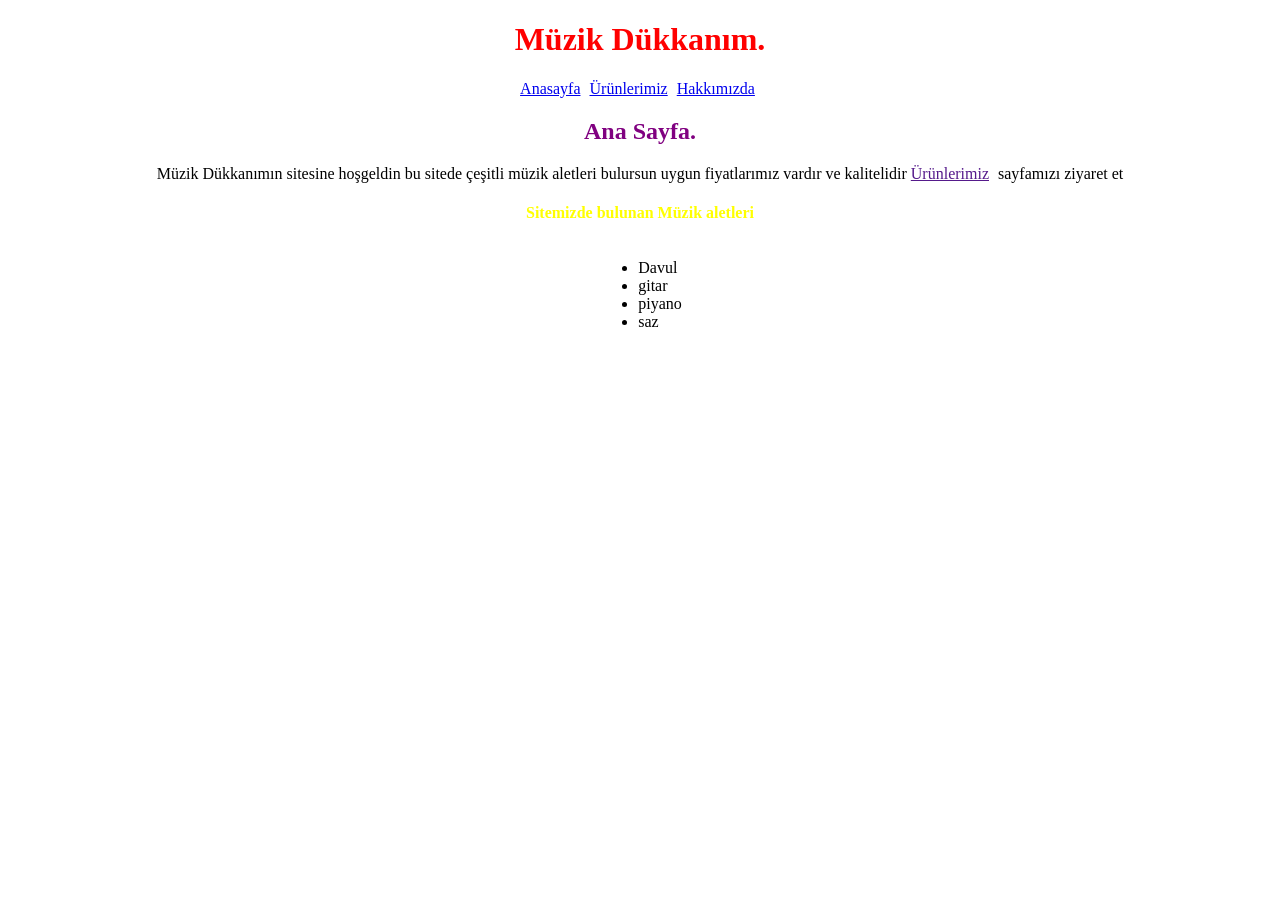
<file: index.html>
<!--açıklama satırı bu şekilde oluşturuluyor-->
<!-- <h2>www</h2> -->
<!-- <h2>bunun kısayol tuşu ctrl+ö</h2> -->
<!DOCTYPE html>
<html lang="en">
<head>
   <meta charset="UTF-8">
   <meta name="viewport" content="width=device-width, initial-scale=1.0">
   <title>Document</title>
   <link rel="stylesheet" href="style.css">
</head>
<body>
   <h1>Müzik Dükkanım.</h1>
   <a href="index.html"> Anasayfa</a>
   <a href="urunlerimiz.html">Ürünlerimiz</a>
   <a href="hakkimda.html">Hakkımızda</a>
   <h2>Ana Sayfa.</h2>
   <p>Müzik Dükkanımın sitesine hoşgeldin bu sitede çeşitli müzik aletleri bulursun uygun fiyatlarımız vardır ve kalitelidir
      <a href="">Ürünlerimiz</a> sayfamızı ziyaret et
   </p>
   <h4>Sitemizde bulunan Müzik aletleri</h5>
   <ul>
      <li>Davul</li>
      <li>gitar</li>
      <li>piyano</li>
      <li>saz</li>
   </ul>
</body>
</html>

   
   
 </body>
 </html>
</file>
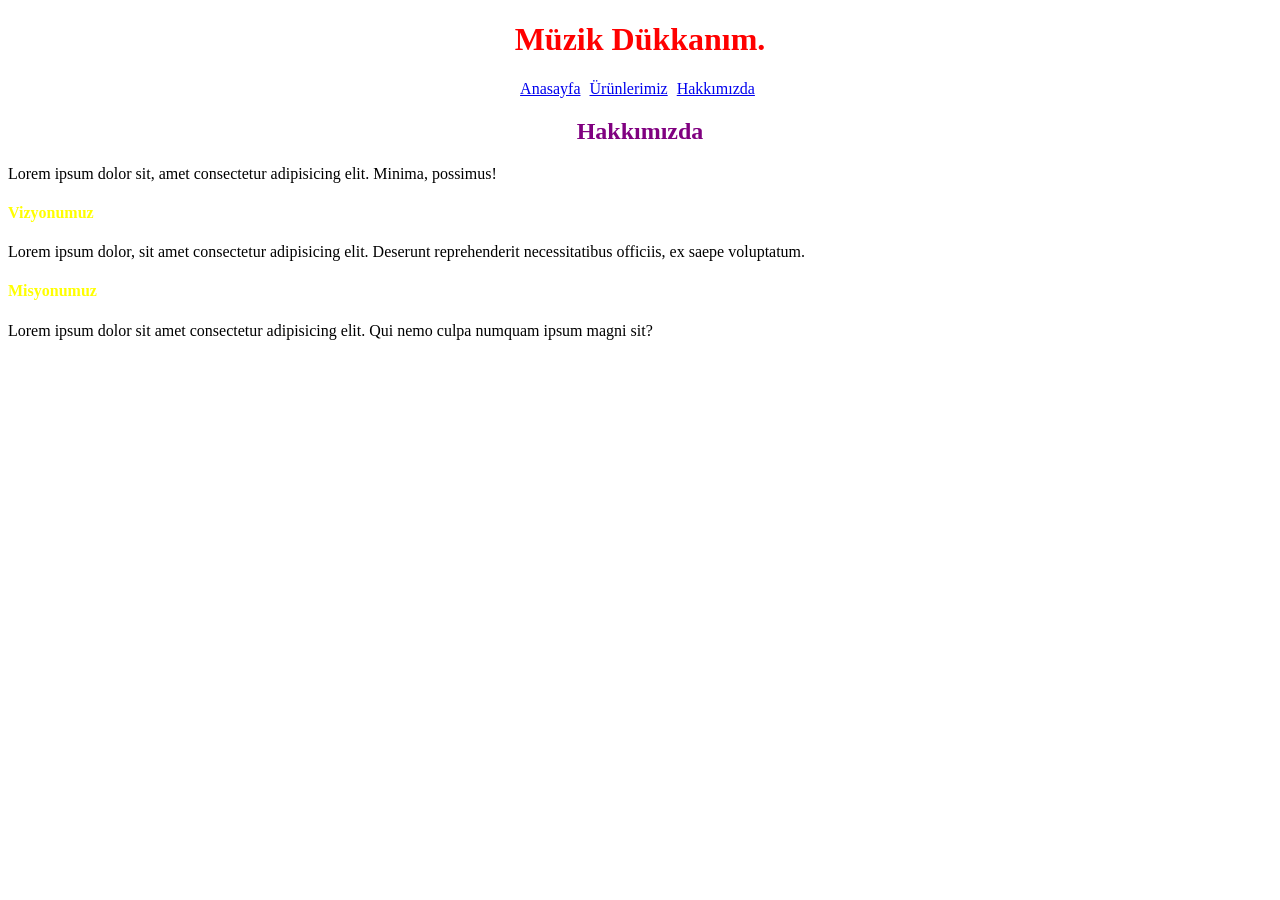
<file: hakkimda.html>
<!DOCTYPE html>
<html lang="en">
<head>
    <meta charset="UTF-8">
    <meta name="viewport" content="width=device-width, initial-scale=1.0">
    <title>Document</title>
    <link rel="stylesheet" href="style.css">
</head>
<body class="solahizala">
   <h1 class="ortala">Müzik Dükkanım.</h1>
   <div class="ortala">
        <a href="index.html"> Anasayfa</a>
        <a href="urunlerimiz.html">Ürünlerimiz</a>
        <a href="hakkimda.html">Hakkımızda</a>
   </div>
   
   <h2 class="ortala">Hakkımızda</h2>
   <p>Lorem ipsum dolor sit, amet consectetur adipisicing elit. Minima, possimus!</p>
   <h4>Vizyonumuz</h4>
   <p>Lorem ipsum dolor, sit amet consectetur adipisicing elit. Deserunt reprehenderit necessitatibus officiis, ex saepe voluptatum.</p>
   <h4>Misyonumuz</h4>
   <p>Lorem ipsum dolor sit amet consectetur adipisicing elit. Qui nemo culpa numquam ipsum magni sit?</p>
</body>
</html>
</file>
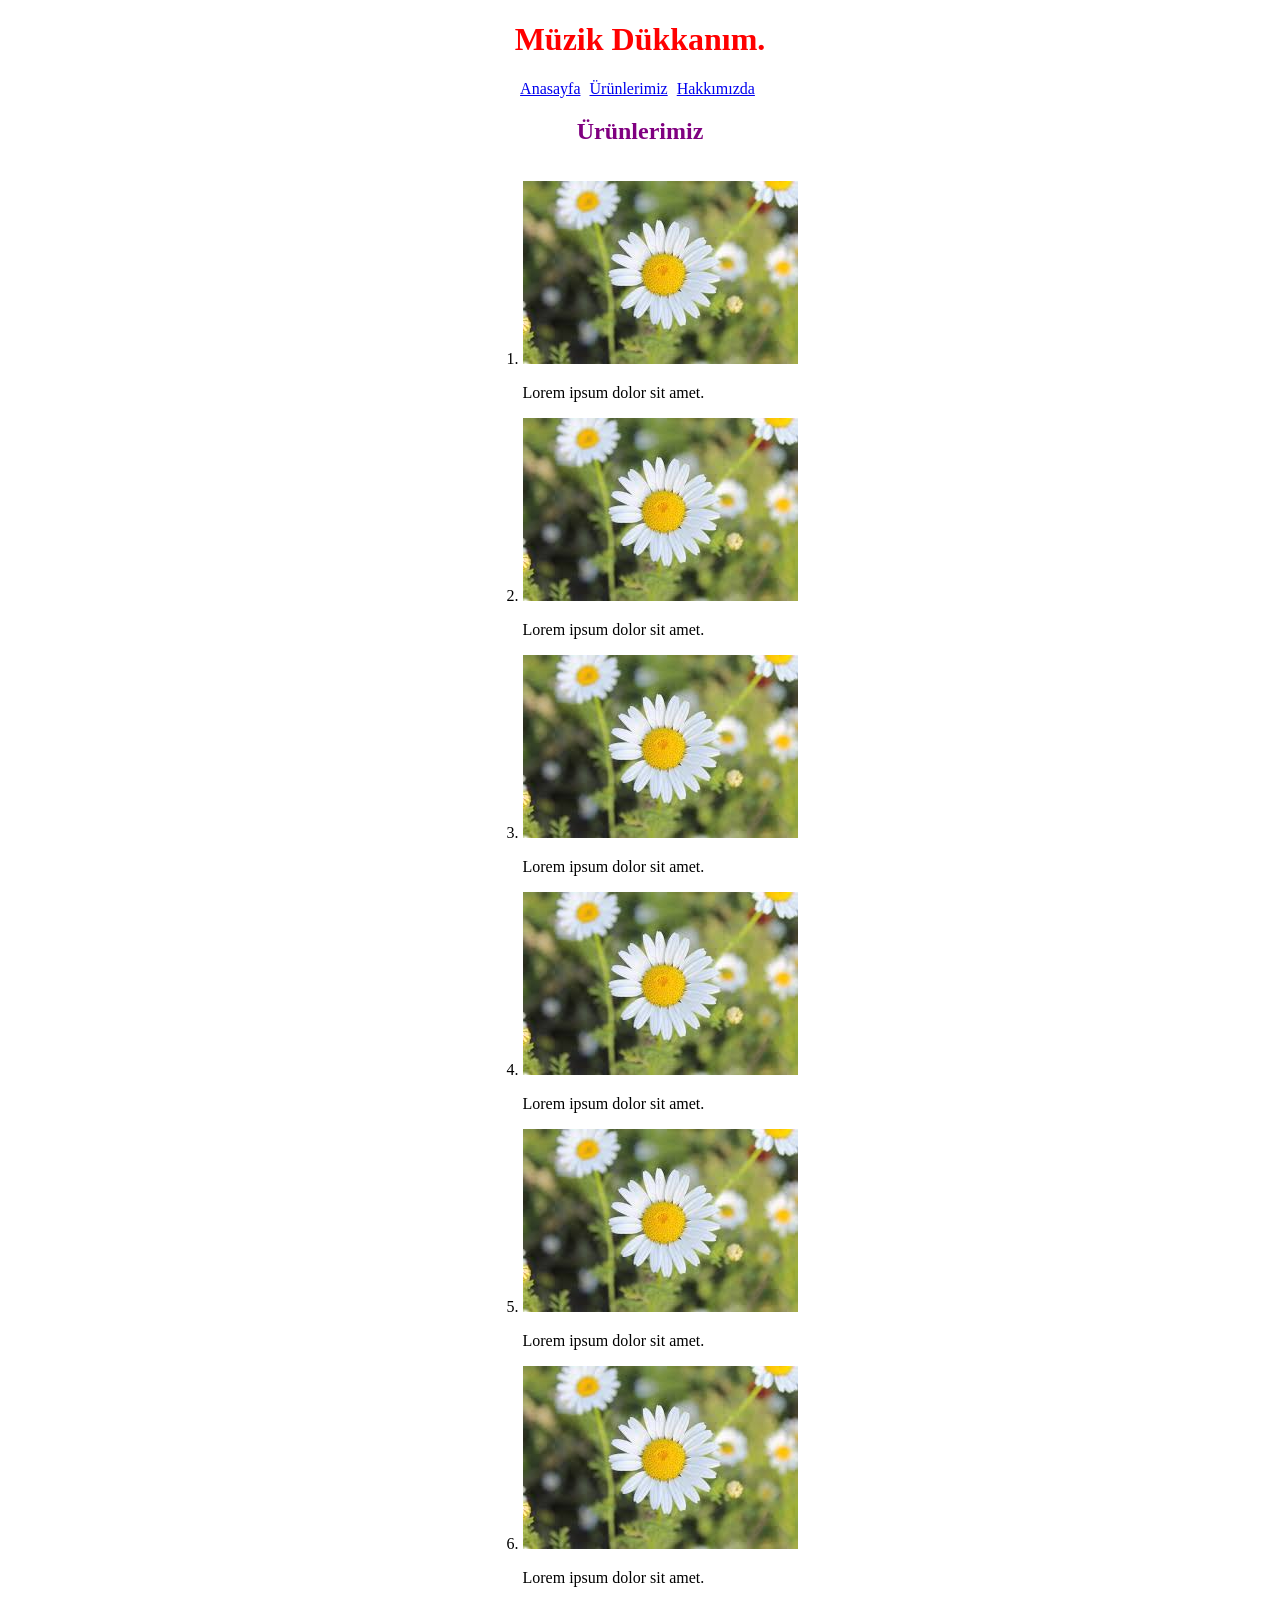
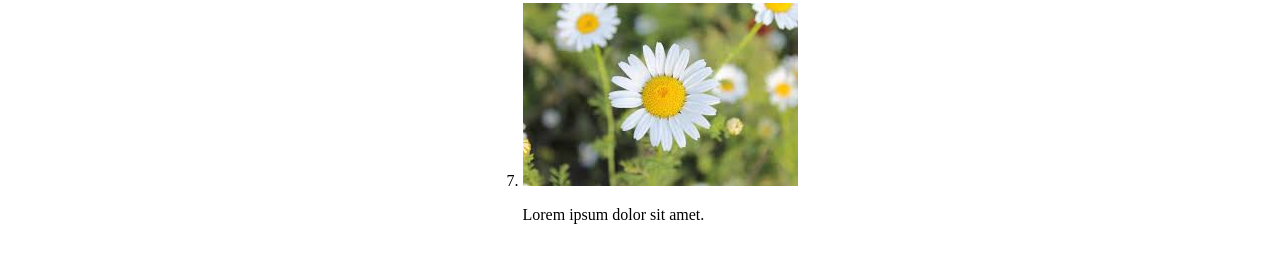
<file: urunlerimiz.html>
<!DOCTYPE html>
<html lang="en">
<head>
    <meta charset="UTF-8">
    <meta name="viewport" content="width=device-width, initial-scale=1.0">
    <title>Document</title>
    <link rel="stylesheet" href="style.css">
</head>
<body>
     <h1>Müzik Dükkanım.</h1>
   <a href="index.html"> Anasayfa</a>
   <a href="urunlerimiz.html">Ürünlerimiz</a>
   <a href="hakkimda.html">Hakkımızda</a>
   <h2>Ürünlerimiz</h2>
    <ol>
        <li>
            <img src="img/images.jpg" alt="">
                <p>Lorem ipsum dolor sit amet.</p>
            </img>
        </li>
        <li>
             <img src="img/images.jpg" alt="">
                <p>Lorem ipsum dolor sit amet.</p>
            </img>
        </li>
        <li>
               <img src="img/images.jpg" alt="">
                <p>Lorem ipsum dolor sit amet.</p>
            </img>
        </li>
        <li>
              <img src="img/images.jpg" alt="">
                <p>Lorem ipsum dolor sit amet.</p>
            </img>
        </li>
        <li>
               <img src="img/images.jpg" alt="">
                <p>Lorem ipsum dolor sit amet.</p>
            </img>
        </li>
        <li>
               <img src="img/images.jpg" alt="">
                <p>Lorem ipsum dolor sit amet.</p>
            </img>
        </li>
        <li>
               <img src="img/images.jpg" alt="">
                <p>Lorem ipsum dolor sit amet.</p>
            </img>
        </li>
    </ol>
</body>
</html>
</file>
<file: style.css>
body {
    text-align: center;
}
ul, ol {
   display: inline-block;
   text-align: left;
}
a {
    margin-right: 5px;
}
h1 {
    color: red;
}
h2 {
    color: purple;
}
h4 {
   color: yellow; 
}
.solahizala {
    text-align: left;
}
.ortala {
    text-align: center;
}
</file>
